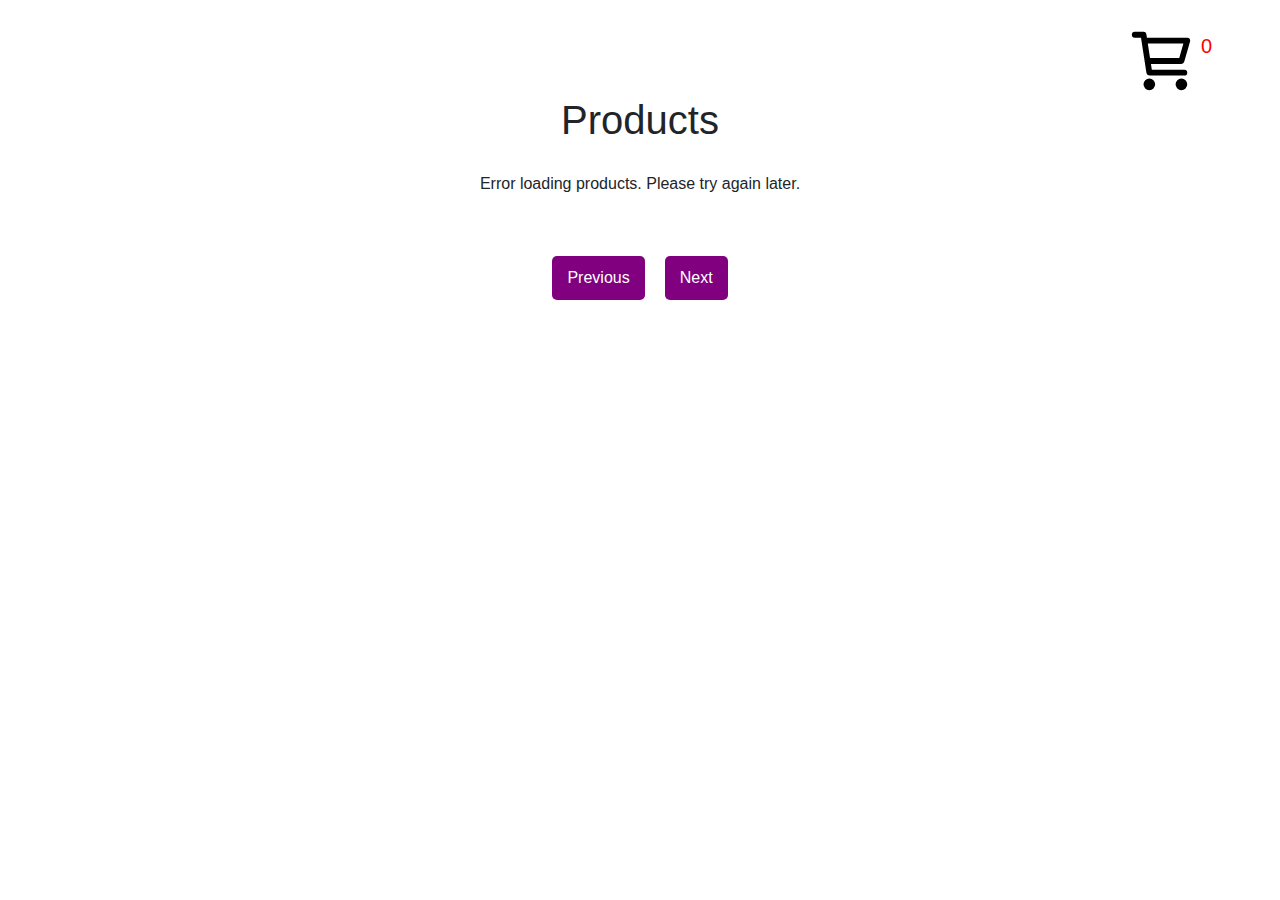
<file: index.html>
<!DOCTYPE html>
<html lang="en">
  <head>
    <meta charset="UTF-8" />
    <meta name="viewport" content="width=device-width, initial-scale=1.0" />
    <title>Products Page</title>
    <link
      href="https://cdn.jsdelivr.net/npm/bootstrap@5.3.3/dist/css/bootstrap.min.css"
      rel="stylesheet"
      integrity="sha384-QWTKZyjpPEjISv5WaRU9OFeRpok6YctnYmDr5pNlyT2bRjXh0JMhjY6hW+ALEwIH"
      crossorigin="anonymous"
    />
    <link rel="stylesheet" href="style.css" />
  </head>

  <body>
    <header>
      <!-- cart icon -->
      <div class="cart-icon">
        <a href="./cart.html">
          <img
            src="./cart-image.svg"
            class="cart-image"
            alt="cart-image"
            id="cart-icon"
          />
          <span class="cart-count" id="cart-count">0</span>
        </a>
      </div>
    </header>

    <h1 class="heading">Products</h1>

    <div id="productsPage" class="container mb-4"></div>

    <div id="products-container" class="products-container"></div>

    <!-- pagination -->
    <div id="pagination-controls" class="pagination-controls">
      <button id="prev-button">Previous</button>
      <span id="page-numbers"></span>
      <button id="next-button">Next</button>
    </div>

    <script
      src="https://cdn.jsdelivr.net/npm/bootstrap@5.3.3/dist/js/bootstrap.bundle.min.js"
      integrity="sha384-YvpcrYf0tY3lHB60NNkmXc5s9fDVZLESaAA55NDzOxhy9GkcIdslK1eN7N6jIeHz"
      crossorigin="anonymous"
    ></script>
    <script src="script.js"></script>
  </body>
</html>
</file>
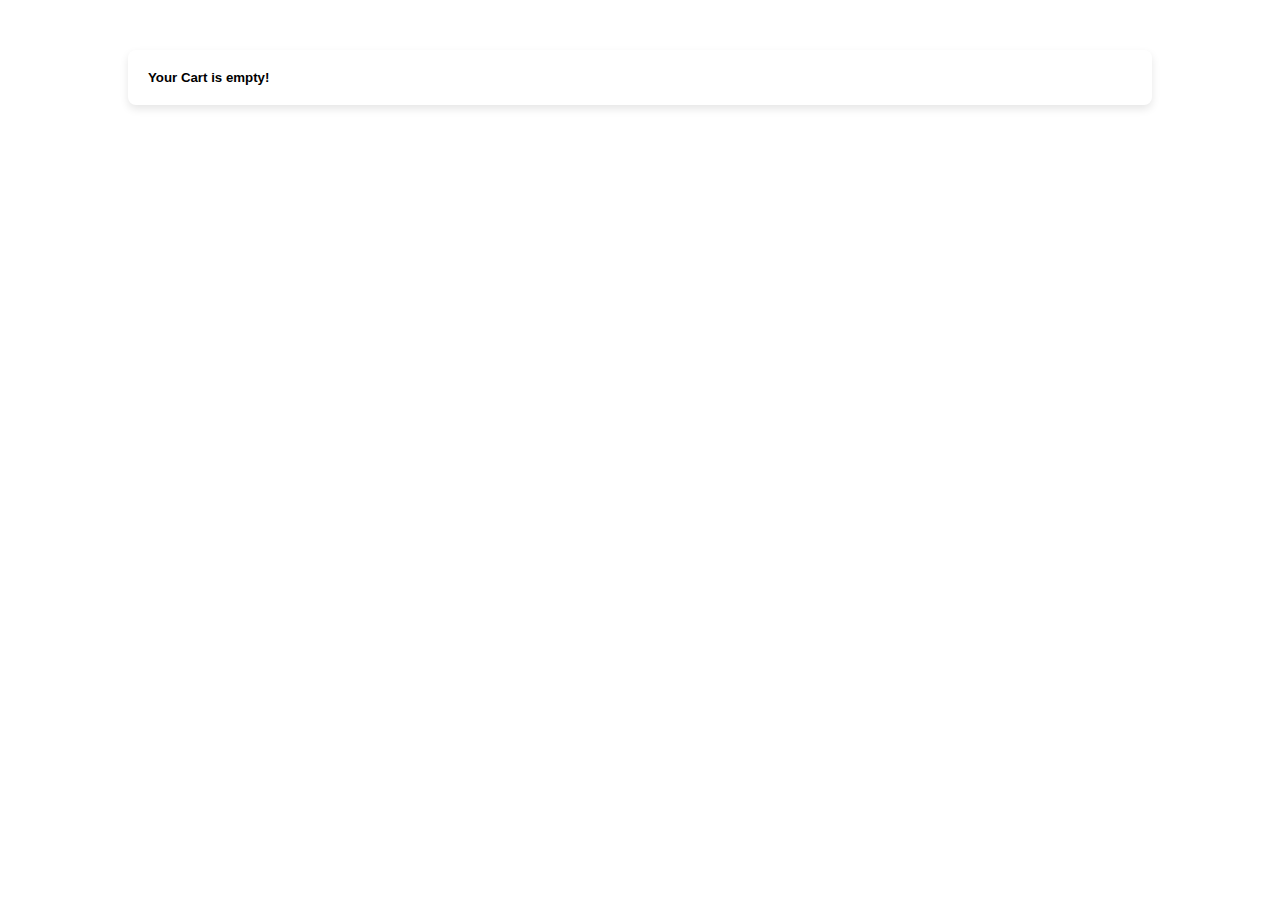
<file: cart.html>
<!DOCTYPE html>
<html lang="en">

<head>
    <meta charset="UTF-8">
    <meta name="viewport" content="width=device-width, initial-scale=1.0">
    <title>Cart</title>
    <link href="https://cdn.jsdelivr.net/npm/bootstrap@5.0.2/dist/css/bootstrap.min.css" rel="stylesheet"
        integrity="sha384-EVSTQN3/azprG1Anm3QDgpJLIm9Nao0Yz1ztcQTwFspd3yD65VohhpuuCOmLASjC" crossorigin="anonymous">
    <link rel="stylesheet" href="style.css">
</head>
 
<body>
    <!-- <h1 class="main-heading">Shopping Cart</h1> -->
    <div id="cartPage" class="cart-container"></div>
    <div class="button-container">
        <div id="error-message" class="error-message" style="display: none; color: red;"></div>
        <button id="proceed-to-pay" class="proceed-to-pay">Proceed To Pay</button>
    </div>

    <div id="addressTab" class="container address-container  p-4">
        <h3 class="text-center text-dark">Address Details</h3>
        <form id="addressForm" class="row g-2">
            <!-- Name -->
            <div class="col-12">
                <label for="name" class="form-label">Name:</label>
                <input type="text" id="name" name="name" class="form-control" placeholder="Enter your name">
                <p id="name-error" class="text-danger"></p>
            </div>

            <!-- State Dropdown -->
            <div class="col-md-12">
                <label for="state" class="form-label">Select State:</label>
                <select id="state" name="state" class="form-select">
                    <option value="">Select State</option>
                </select>
                <p id="state-error" class="text-danger"></p>
            </div>

            <!-- City Dropdown -->
            <div class="col-md-12">
                <label for="city" class="form-label">Select City:</label>
                <select id="city" name="city" class="form-select">
                    <option value="">Select City</option>
                </select>
                <p id="city-error" class="text-danger"></p>
            </div>

            <!-- Pincode -->
            <div class="col-12">
                <label for="pincode" class="form-label">Pincode:</label>
                <input type="text" id="pincode" name="pincode" class="form-control" maxlength="6"
                    placeholder="Enter 6-digit Pincode">
                <p id="pincode-error" class="text-danger"></p>
            </div>

            <!-- House Number -->
            <div class="col-12">
                <label for="houseNumber" class="form-label">Flat, House no., Building, Company, Apartment:</label>
                <input type="text" id="address1" name="houseNumber" class="form-control"
                    placeholder="Enter House Number">
                <p id="address1-error" class="text-danger"></p>
            </div>

            <!-- Street -->
            <div class="col-12">
                <label for="street" class="form-label">Area, Street, Sector, Village:</label>
                <input type="text" id="address2" name="street" class="form-control" placeholder="Enter Street Name">
                <p id="address2-error" class="text-danger"></p>
            </div>

            <!-- Landmark -->
            <div class="col-12">
                <label for="landmark" class="form-label">Landmark, Town/City:</label>
                <input type="text" id="address3" name="landmark" class="form-control"
                    placeholder="Enter Nearby Landmark">
                <p id="address3-error" class="text-danger"></p>
            </div>

            <!-- Contact -->
            <div class="col-12">
                <label for="contact" class="form-label">Contact Number:</label>
                <input type="text" id="contact" name="contact" class="form-control" maxlength="10"
                    placeholder="Enter 10-digit Contact Number">
                <p id="contact-error" class="text-danger"></p>
            </div>

            <!-- Submit Button -->
            <div class="col-12">
                <button id="backButton" class="back-button">Back</button>
                <button id="summary-button" class="summary-btn">Summary</button>
            </div>
        </form>
    </div>

    <!--Summary-tab-->
    <div id="summaryTab" class="container summary-container" style="display: none;">
        <h2 class="summary-heading text-center">Order Summary</h2>
        <div class="row">
            <div id="summary-address" class="summary-address col-md-8">
                <h4>Shipping Address</h4>
            </div>

            <div id="summary-cart" class="summary-cart col-md-4 ">
            </div>
        </div>
        <button class="confirm-order-btn" onclick="showPopup()">Place Order</button>
    </div>

    <!-- Popup Modal -->
    <div id="orderPopup" class="popup">
        <div class="popup-content">
            <h3>Order Confirmed!</h3>
            <p>Your order has been placed successfully.</p>
            <button onclick="redirectToHome()">OK</button>
        </div>
    </div>


    <script src="https://cdn.jsdelivr.net/npm/bootstrap@5.0.2/dist/js/bootstrap.bundle.min.js"
        integrity="sha384-MrcW6ZMFYlzcLA8Nl+NtUVF0sA7MsXsP1UyJoMp4YLEuNSfAP+JcXn/tWtIaxVXM"
        crossorigin="anonymous"></script>
    <script src="./cart.js"></script>

</body>

</html>
</file>
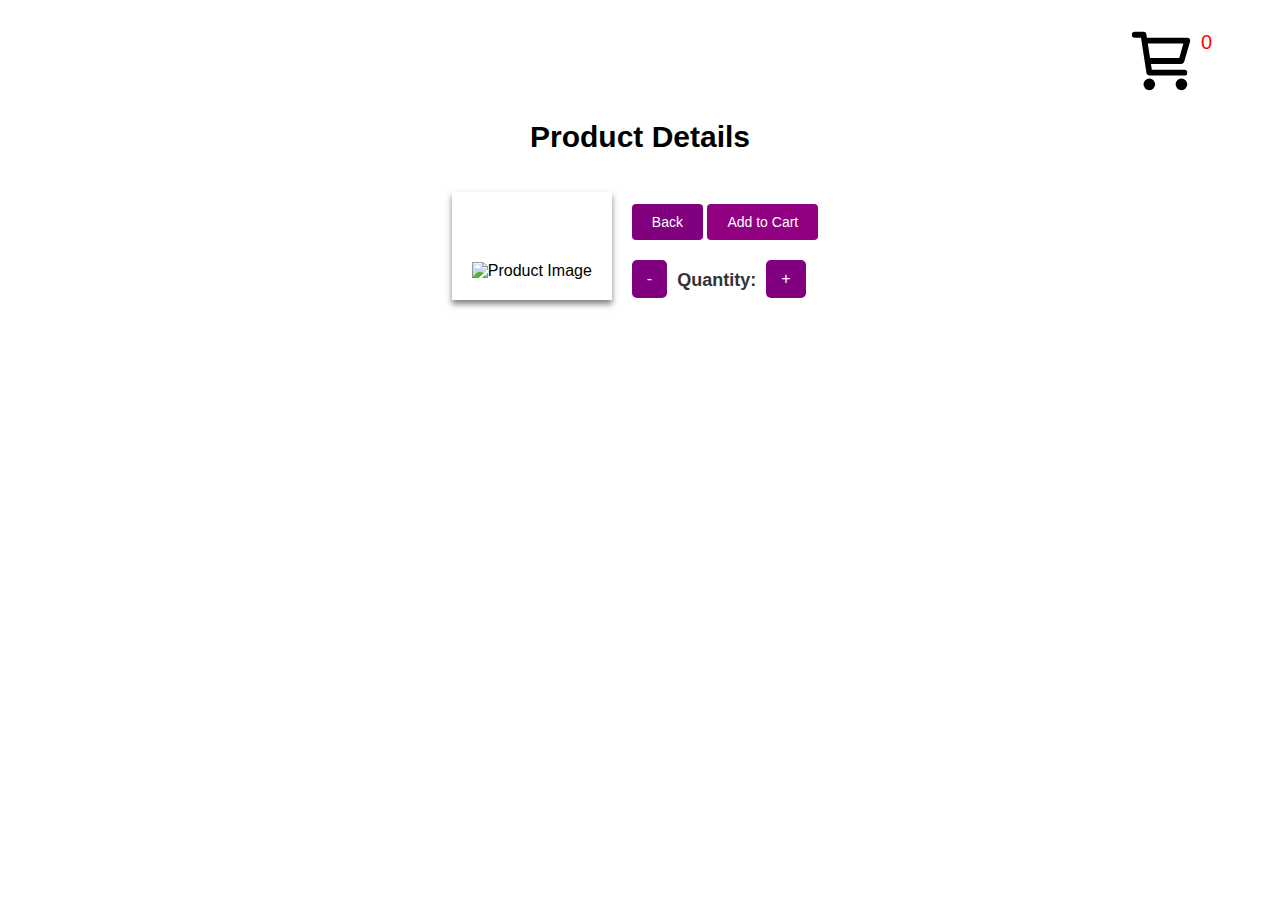
<file: detail.html>
<!DOCTYPE html>
<html lang="en">
  <head>
    <meta charset="UTF-8" />
    <meta name="viewport" content="width=device-width, initial-scale=1.0" />
    <title>Details Of The Product</title>
    <link rel="stylesheet" href="style.css" />
    <script
      src="https://cdn.jsdelivr.net/npm/@popperjs/core@2.11.8/dist/umd/popper.min.js"
      integrity="sha384-I7E8VVD/ismYTF4hNIPjVp/Zjvgyol6VFvRkX/vR+Vc4jQkC+hVqc2pM8ODewa9r"
      crossorigin="anonymous"
    ></script>
  </head>

  <body>
    <header>
      <!-- cart icon -->
      <div class="cart-icon">
        <a href="./cart.html">
          <img
            src="./cart-image.svg"
            class="cart-image"
            alt="cart-image"
            id="cart-icon"
          />
          <span class="cart-count" id="cart-count">0</span>
        </a>
      </div>
    </header>

    <main class="singleProductMain">
      <h3 class="detail-heading">Product Details</h3>
      <div id="detailsPage" class="details">
        <!-- image sectiom -->
        <div class="display-image">
          <img id="productImage" alt="Product Image" />
        </div>

        <!-- text section -->
        <div class="display-content">
          <h2 class="productTitle" id="productTitle"></h2>
          <p id="productPrice"></p>
          <p id="productDescription"></p>

          <button id="backButton" class="back-button">Back</button>
          <button id="addToCartButton" class="add-to-cart-button">
            Add to Cart
          </button>
          
          <div id="error-message" class="error-message"></div>
          <div class="quantity-controls">
            <button id="decreaseButton">-</button>
            <span id="productQuantity">Quantity: </span>
            <button id="increaseButton">+</button>
          </div>
        </div>
      </div>
    </main>


    <script
      src="https://cdn.jsdelivr.net/npm/bootstrap@5.3.3/dist/js/bootstrap.min.js"
      integrity="sha384-0pUGZvbkm6XF6gxjEnlmuGrJXVbNuzT9qBBavbLwCsOGabYfZo0T0to5eqruptLy"
      crossorigin="anonymous"
    ></script>
    <script src="detail.js"></script>
  </body>
</html>
</file>
<file: style.css>
* {
  margin: 0;
  padding: 0;
  box-sizing: border-box;
}
body {
  font-family: Arial, sans-serif;
  margin: 0;
  padding: 0;
  /* background-color: aquamarine; */
}
.heading {
  text-align: center;
}
.container {
  display: flex;
  flex-wrap: wrap;
  gap: 20px;
  padding: 20px;
  justify-content: center;
}
.card {
  display: flex;
  flex-direction: column;
  align-items: center;
  border: 1px solid #ddd;
  border-radius: 5px;
  padding: 10px;
  width: 100%;
  text-align: center;
  box-shadow: 0 4px 6px rgba(0, 0, 0, 0.1);
  box-sizing: border-box;
}

.card img {
  max-width: 100%;
  max-height: 150px;
  object-fit: contain;
}
.card .product-info {
  display: flex;
  flex-grow: 1;
  align-items: center;
  justify-content: space-between;
  width: 100%;
  padding: 0 10px; /* Ensure consistent spacing */
}

.card .short-desc {
  flex: 2;
  font-size: 14px;
  color: #555;
  margin: 0 8px;
  line-height: 1.4;
  display: inline-block;
  width: 100%;  
}
.card .product-price {
  font-size: 1.2rem;
  margin: 0;
  padding-left: 10px;
}
/* know more button */
.know-more-btn {
  background-color: #800080;
  color: white;
  border: none;
  border-radius: 4px;
  padding: 10px 20px;
  cursor: pointer;
  font-size: 16px;
}
.card .know-more-btn {
  margin-top: auto;
}
.know-more-btn:hover {
  background-color: #900080;
}

/* pagination =================================*/
.pagination-controls {
  display: flex;
  align-items: center;
  justify-content: center;
  margin-top: 20px;
  margin-bottom: 5%;
}

.pagination-controls button {
  margin: 0 10px;
  padding: 10px 15px;
  border: none;
  background-color: #800080;
  color: white;
  cursor: pointer;
  border-radius: 5px;
}

.pagination-controls button:disabled {
  background-color: #cccccc;
  cursor: not-allowed;
}

.pagination-controls span {
  display: flex;
  gap: 5px;
}

.pagination-controls .page-number {
  cursor: pointer;
  padding: 5px 10px;
  border-radius: 5px;
}

.pagination-controls .page-number.active {
  background-color: #800080;
  color: white;
}

/* Single Product Page ====================================================================== */
.singleProductMain {
  display: flex;
  justify-content: center;
  align-items: center;
  flex-direction: column;
  /* border: 1px solid black; */
  padding: 20px;
}
.detail-heading {
  font-size: 30px;
}
.productTitle {
  text-align: center;
}
.details {
  display: flex;
  justify-content: center;
  align-items: center;
  flex-direction: column;
  max-width: 1000px;
  width: 100%;
  /* border: 1px solid black; */
  margin-top: 20px;
  gap: 10px;
  padding: 10px;
}
/* Image styling */
.display-image {
  /* padding: 10px;border: 1px solid black; */
  box-shadow: 0 4px 6px rgba(0, 0, 0, 0.5);
}
.display-image img {
  margin-top: 50px;
  padding: 20px;
  width: 250px;
  border-radius: 8px;
  /* border: 1px solid black; */
}
.display-content {
  flex-direction: column;
  padding-left: 20ox;
  /* border: 1px solid black; */
  padding: 10px;
}
.display-content p {
  font-size: 16px;
  color: #333;
  line-height: 1.6;
}
.back-button,
.add-to-cart-button {
  background-color: #800080;
  color: white;
  padding: 10px 20px;
  border: none;
  border-radius: 4px;
  cursor: pointer;
  margin-top: 10px;
  font-size: 14px;
}
.back-button:hover,
.add-to-cart-button {
  background-color: #900080;
}
.back-Button {
  margin-right: 20px;
}
.quantity-controls {
  display: flex;
  gap: 10px;
  margin-top: 20px;
}
.quantity-controls button {
  background-color: #800080;
  color: white;
  border: none;
  border-radius: 5px;
  padding: 10px 15px;
  cursor: pointer;
  font-size: 16px;
  /* font-weight: bold; */
}
.quantity-controls span{
  padding-top: 10px;
}
.quantity-controls button:hover {
  background-color: #900080;
}
.quantity-controls #productQuantity {
  font-size: 18px;
  font-weight: bold;
  color: #333;
}
.error-message{
  display: none;
  color: red;
}
/* for card*/
@media (min-width: 768px) {
  .card {
    width: 48%;
  }
  .details {
    flex-direction: row;
  }
}
@media (min-width: 1024px) {
  .card {
    width: 30%;
  }
}
/* cart================================================================================ */
.cart-icon {
  /* top: 30%; */
  cursor: pointer;
  /* border: 1px solid black; */
  right: 20px;
  display: flex;
  justify-content: flex-end;
  padding-right: 5%;
  padding-top: 2%;
  position: relative;
}
.cart-image {
  width: 70px;
  height: 70px;
  /* border: 1px solid black; */
}
.cart-count {
  margin: 5px;
  font-size: 20px;
  color: red;
  position: absolute;
}
.main-heading {
  text-align: center;
}
.cart-container {
  max-width: 80%;
  margin: 50px auto;
  padding: 20px;
  background: #fff;
  box-shadow: 0 4px 8px rgba(0, 0, 0, 0.1);
  border-radius: 8px;
}
.cart-item {
  flex-direction: column;
  align-items: flex-start;
  display: flex;
  align-items: center;
  justify-content: space-between;
  padding: 15px;
  margin-bottom: 10px;
  border: 1px solid #ddd;
  border-radius: 8px;
  background-color: #fff;
  box-shadow: 0 2px 4px rgba(0, 0, 0, 0.05);
}
.cart-item img {
  width: 80px;
  height: auto;
  margin-right: 15px;
}
.cart-item h3 {
  font-size: 14px;
  margin: 0;
  flex: 1;
}
.cart-item p {
  font-size: 14px;
  margin: 5px 5px;
}
.remove-btn {
  background-color: #800080;
  color: white;
  padding: 5px 15px;
  border: none;
  border-radius: 5px;
  cursor: pointer;
  transition: background-color 0.3s ease;
}
.remove-btn:hover {
  background-color: #900080;
}
.controlQuantity {
  display: flex;
  align-items: center;
  gap: 10px;
  padding-bottom: 10px;
}
.increaseBtn,
.decreaseBtn {
  width: 30px;
  height: 25px;
  background-color: #f0f0f0;
  border: 1px solid #ccc;
  font-size: 16px;
  color: #333;
  cursor: pointer;
  text-align: center;
  border-radius: 5px; 
  margin-top: 5px;
}
.controlQuantity span {
  font-size: 14px;
  color: #333;
}
.totalPrice {
  text-align: center;
  font-size: 16px;
  margin-top: 20px;
  padding: 10px;
  background-color: #f4f4f4;
  border-radius: 5px;
}
.button-container {
  display: flex;
  justify-content: center;
  align-items: center;
}
.proceed-to-pay{
  background-color: #800080;
  color: white;
  padding: 10px 20px;
  font-size: 16px;
  cursor: pointer;
  border: none;
  border-radius: 5px;
}
.proceed-to-pay:hover {
  background-color: #900080;
}
/* Media Queries for cart container */
@media (min-width: 768px) {
  .cart-container {
    max-width: 80%;
    padding: 20px;
  }
  .cart-item {
    flex-direction: row;
    gap: 15px;
  }
  .cart-item img {
    width: 100px;
    margin-right: 15px;
  }
  .cart-item h3 {
    font-size: 15px;
  }
  .cart-item p {
    font-size: 15px;
  }
  .controlQuantity {
    gap: 15px;
  }
  .increaseBtn,
  .decreaseBtn {
    width: 30px;
    height: 30px;
    font-size: 15px;
  }

  .totalPrice {
    font-size: 14px;
    padding: 10px;
  }
  .button-container {
    display: flex;
    gap: 10px;
    flex-direction: row;
  }
}

/* address ======================================================== */
.address-container {
  /* border: 1px solid black; */
  display: none;
  margin: 20px auto;
  box-shadow:0 4px 6px rgba(0, 0, 0, 0.9);
}
.address-container h3 {
  font-size: 1.6rem;
  margin-bottom: 20px;
  text-align: center;
  color: #333;
}
#addressForm label {
  font-size: 1rem;
  font-weight: bold;
  color: #555;
  margin-bottom: 5px;
}
.form-control,
.form-select {
  padding: 10px;
  font-size: 1rem;
  background-color: #f8f9fa;
  border-radius: 5px;
  width: 100%;
  box-sizing: border-box;
}
.text-danger {
  font-size: 0.9rem;
  color: red;
  margin-top: 5px;
}
.summary-btn {
  padding: 10px;
  font-size: 14px;
  background-color: #800080;
  border: none;
  border-radius: 5px;
  color: white;
  cursor: pointer;
  margin-top: 20px;
}
.summary-btn:hover {
  background-color: #900080;
}

/* Container for Summary ==============================================*/
.summary-container {
  max-width: 800px;
  margin-top: 50px;
  background-color: #fff;
  padding: 20px;
  border-radius: 10px;
  box-shadow: 0 4px 10px rgba(0, 0, 0, 0.1);
}

/* Heading */
.summary-heading {
  font-size: 2rem;
  font-weight: bold;
  color: #333;
  margin-bottom: 30px;
  text-align: center;
}

/* Address Summary */
.summary-address {
  background-color: #f9f9f9;
  padding: 20px;
  border-radius: 10px;
  box-shadow: 0 4px 10px rgba(0, 0, 0, 0.05);
  margin-bottom: 30px;
}

.summary-address h3 {
  font-size: 1.2rem;
  font-weight: bold;
  margin-bottom: 10px;
  color: #333;
  margin-top: 5%;
}

.summary-address p {
  font-size: 1rem;
  color: #555;
  line-height: 1.5;
}

/* Summary Cart */
.summary-cart {
  margin-bottom: 30px;
}

.summary-cart-item {
  padding: 15px;
  border-bottom: 1px solid #ddd;
  margin-bottom: 10px;
  }

.summary-cart-details h3 {
  font-size: 1.1rem;
  /* margin: 0; */
  color:black;
}

.summary-cart-details p {
  font-size: 1rem;
  color: black;
}
.summary-total {
  display: flex;
  justify-content: space-between;
  align-items: center;
}

.summary-total h3 {
  white-space: nowrap; /* Prevent wrapping */
}

/* Confirm Order Button */
.confirm-order-btn {
  display: block;
  margin: 30px auto 0;
  padding: 14px;
  background-color: #800080;
  color: #fff;
  border: none;
  border-radius: 5px;
  font-size: 1.1rem;
  cursor: pointer;
}

.confirm-order-btn:hover {
  background-color: #900080;
}

/* Popup*/
.popup {
  display: none;
  position: fixed;
  top: 0;
  left: 0;
  width: 100%;
  height: 100%;
  background: rgba(0, 0, 0, 0.5);
  justify-content: center;
  align-items: center;
}

.popup-content {
  background: white;
  padding: 20px;
  border-radius: 10px;
  text-align: center;
  width: 300px;
}

.popup-content button {
  margin-top: 10px;
  padding: 8px 15px;
  background: #800080;
  color: white;
  border: none;
  cursor: pointer;
  border-radius: 5px;
}

.popup-content button:hover {
  background: #900080;
}
</file>
